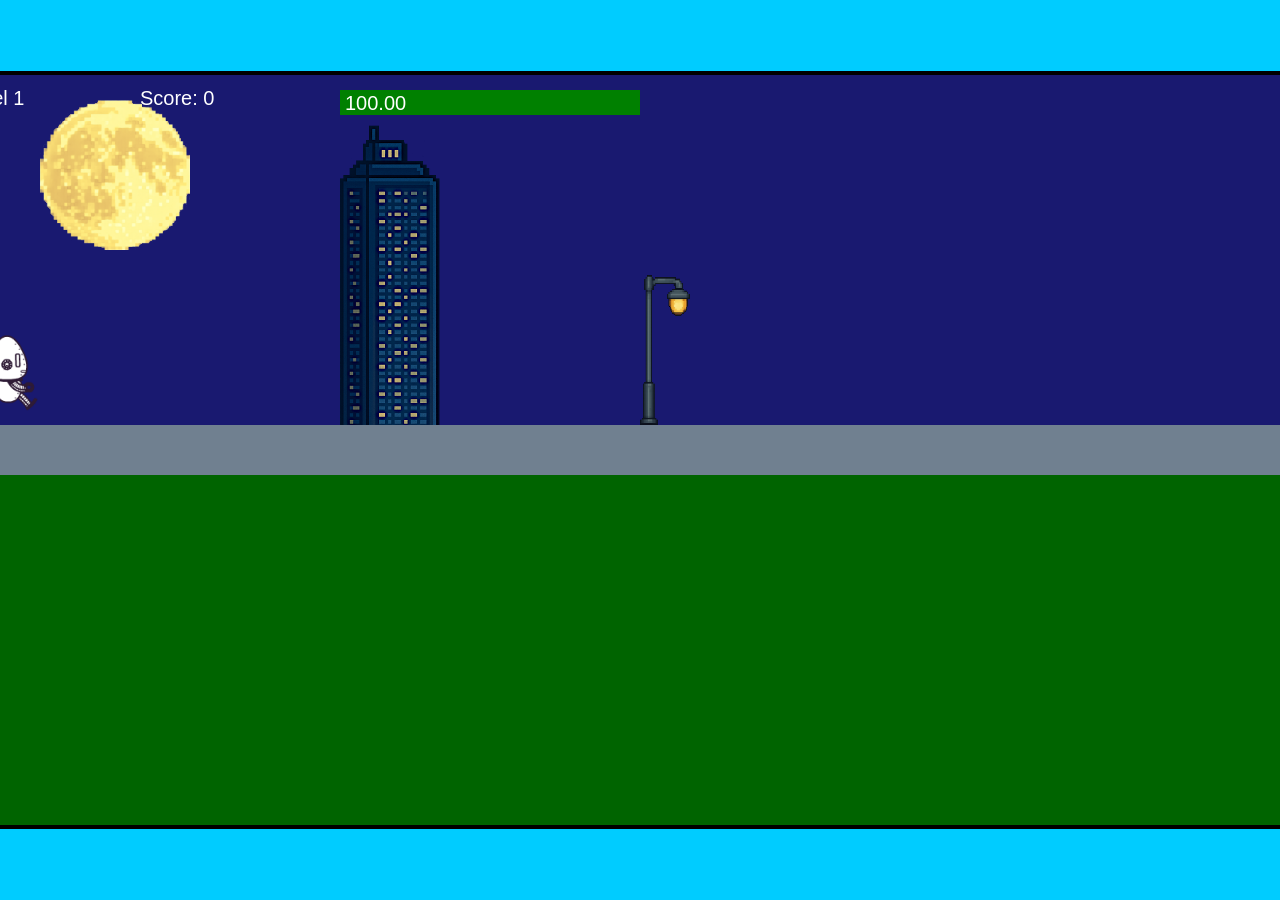
<file: fsd-projects/runtime/index.html>
<!DOCTYPE html>
<html lang="en">
  <head>
    <meta charset="UTF-8" />
    <meta name="viewport" content="width=device-width, initial-scale=1.0" />
    <title>Runtime Neo</title>
    <link rel="stylesheet" href="runtime.css" />
    <script src="https://code.jquery.com/jquery-3.1.0.js"></script>
    <script src="setup.js"></script>
    <script src="levels.js"></script>
    <script src="scenery.js"></script>
    <script src="student.js"></script>
    <script src="main.js"></script>
  </head>
  <body id="body">
    <canvas id="gameCanvas" width="1400" height="750"></canvas>
    <img id="player" src="images/halle.png" />
    <img id="projectile" src="images/projectile.png" />
    <img id="basicPlatform" src="images/interactable/basicPlatform.png" />
    <img id="spikes" src="images/interactable/spikes.png" />
    <img id="bug" src="images/interactable/bug.png" />
    <img id="healthUp" src="images/interactable/healthUp.png" />
    <img id="flag" src="images/interactable/flag.png" />
    <img id="moon" src="images/backgrounds/moon.png" />
    <img id="building" src="images/backgrounds/building.png" />
    <img id="lamp" src="images/backgrounds/lamp.png" />
  </body>
</html>
</file>
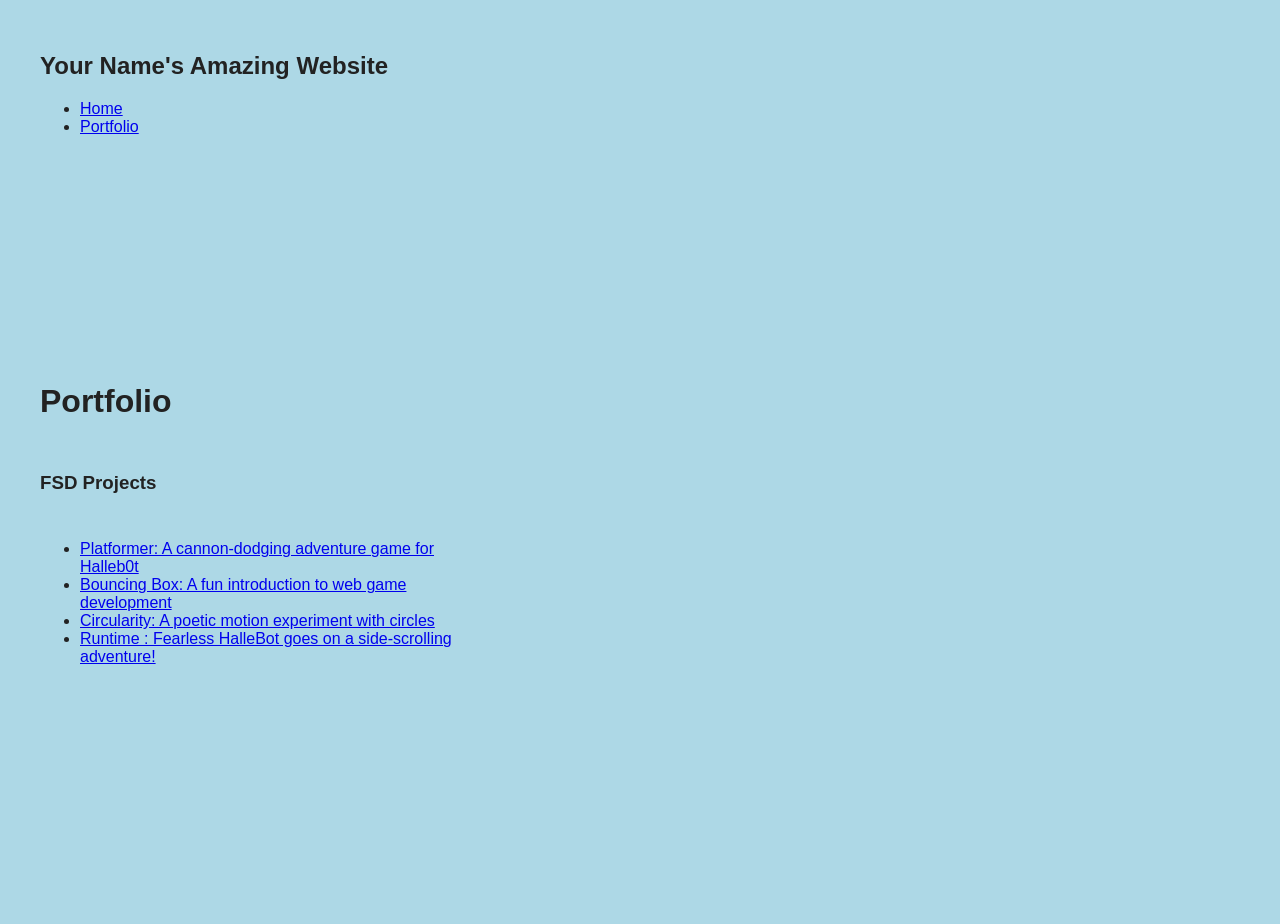
<file: portfolio.html>
<!DOCTYPE html>
<html>
<head>
  <title>My Website</title>
  <link rel="stylesheet" href="style.css" />
</head>

  <body>
<div id="all-contents">
  <nav>
  <h1>Your Name's Amazing Website</h1>
  <ul id="nav-ul">
    <li class="nav-li">
      <a href="index.html">Home</a>
     </li>
     <li class="nav-li">
      <a href="portfolio.html">Portfolio</a>
     </li>
     </ul>
   </nav>
 <main>
   <div class="content">
     <h1>Portfolio</h1>
     <h3>FSD Projects</h3>
     <ul id="portfolio">
        <li>
        <a href="fsd-projects/platformer/">Platformer: A cannon-dodging adventure game for Halleb0t</a>
        </li>
        <li>
          <a href="fsd-projects/bouncing-box/">Bouncing Box: A fun introduction to web game development</a>
        </li>
        <li>
          <a href="fsd-projects/circularity/">Circularity: A poetic motion experiment with circles</a>
        </li>
        <li>
          <a href="fsd-projects/runtime/">Runtime : Fearless HalleBot goes on a side-scrolling adventure!</a>
        </li>
      </ul>

     <!-- ASD Projects will go here -->

    </div>
 </main>
</div>
</body>
</html>
</file>
<file: fsd-projects/runtime/runtime.css>
/* runtime.css */
/* Styles for Runtime Neo auto-runner game */

img {
  display: none;
}

#gameCanvas {
  position: absolute;
  border: 4px solid #000;
  top: 50%;
  left: 50%;
  transform: translate(-50%, -50%);
}

body {
  margin: 0;
  background-color: #00ccff;
  font-family: Arial, sans-serif;
  text-align: center;
  overflow: hidden;
}
</file>
<file: style.css>
* {
  box-sizing: border-box;
}

body {
  margin: 0;
  background: lightblue;
  color: #222;
  font-family: "Helvetica Neue", Arial, sans-serif;
}

#all-contents {
  max-width: 1500px;
  min-height: 100vh;
  margin: 0 auto;
  padding: 32px 40px;
}
main {
  display: grid;
  grid-template-columns: minmax(220px, 1fr) minmax(420px, 1.6fr);
  align-items: center;
  min-height: calc(100vh - 160px);
  gap: clamp(32px, 5vw, 80px);
}

.sidebar {
  width: 100%;
}

.content {
  display: flex;
  flex-direction: column;
  align-items: flex-start;
  gap: 12px;
}
h2 {
  margin: 0;
  font-size: clamp(4rem, 10vw, 7rem);
  line-height: 0.9;
  font-weight: 900;
  letter-spacing: -0.04em;
  text-transform: uppercase;
  color: #000;
}

.content > p {
  margin: 0;
  color: #999;
  font-size: 0.9rem;
  text-transform: uppercase;
  letter-spacing: 0.15em;
  line-height: 1.4;
}
h2 {
  color: #e94560;
}

.content p {
  color: #a8b2d8;
}
#interests {
  margin-top: 32px;
  width: 100%;
}

#interests h3 {
  margin: 0 0 12px;
  font-size: 0.75rem;
  font-weight: 700;
  text-transform: uppercase;
  letter-spacing: 0.2em;
  color: #aaa;
}

#interests ul {
  list-style: none;
  margin: 0;
  padding: 0;
  display: flex;
  flex-wrap: wrap;
  gap: 8px;
}

#interests li {
  color: #555;
  font-size: 1rem;
  font-weight: 600;
  padding: 10px 20px;
  background: #fff;
  border: 1px solid #ddd;
  border-radius: 100px;
  transition:
    background 0.25s ease,
    color 0.25s ease,
    transform 0.25s ease;
  cursor: default;
}

#interests li:hover {
  background: #000;
  color: #fff;
  border-color: #000;
  transform: translateY(-2px);
}
.sidebar-img {
  width: 100%;
  max-width: 760px;
  aspect-ratio: 3 / 4;
  object-fit: cover;
  display: block;
  border-radius: 24px;
  box-shadow: 0 8px 30px rgba(0, 0, 0, 0.12);
}
.portfolio {
  margin: 0;
  font-size: clamp(2rem, 5vw, 3rem);
  line-height: 0.9;
  font-weight: 900;
  letter-spacing: -0.04em;
  text-transform: uppercase;
  color: #000;
}
</file>
